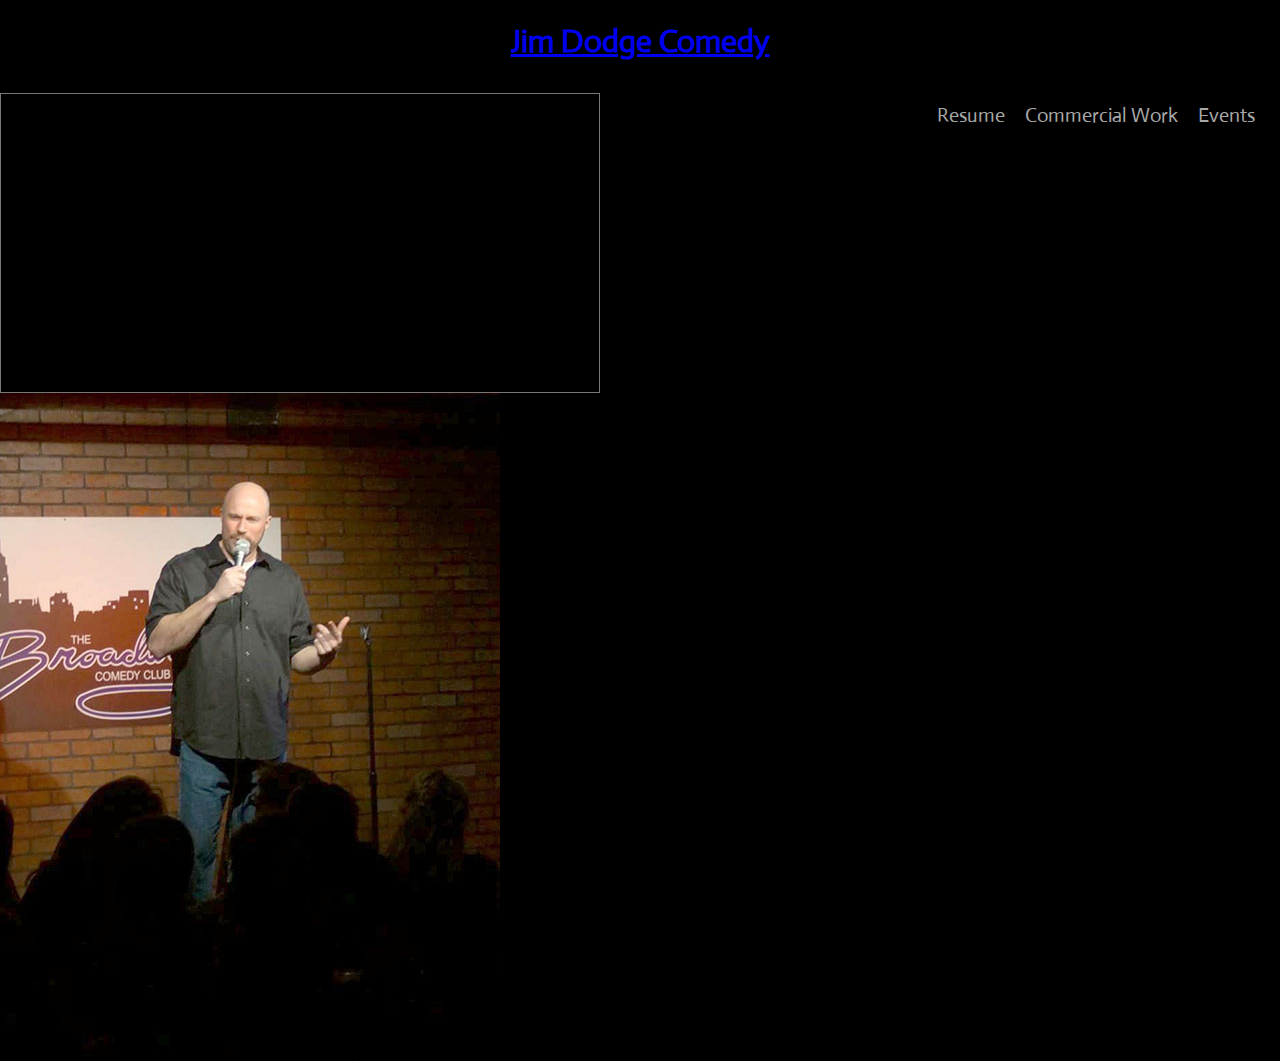
<file: shows.html>
<!doctype html>
<html>
<head>
<meta charset="UTF-8">
<title>Jim Dodge Comedy - Upcoming Shows</title>
<meta name="viewport" content="width+device-width, initial scale=1">
<link href="https://fonts.googleapis.com/css?family=Actor" rel="stylesheet">
<link rel="stylesheet" href="css/normalize.css">
<link rel="stylesheet" href="css/main.css">
<link rel="stylesheet" href="css/fullcalendar.css">
<script src="js/jquery-3.2.1.min.js"></script>
<script src="js/moment.min.js"></script>
<script src="js/fullcalendar.js"></script>
</head>

<body>
<nav>
<h1 class="title"><a href="index.html">Jim Dodge Comedy</a></h1>
	<ul>
		
		<li><a href="shows.html">Events</a></li>
		<li><a href="clips.html">Commercial Work</a></li>
		<li><a href="resume.html">Resume</a></li>
	</ul>	
</nav>
<header>
<!-- <div class="hero">
	
</div> -->


</header>
<div class="calendar">
	<iframe class="cal" src="https://calendar.google.com/calendar/embed?title=Upcoming%20Shows&amp;showPrint=0&amp;showTabs=0&amp;mode=AGENDA&amp;height=300&amp;wkst=1&amp;bgcolor=%23999999&amp;src=jimdodge72%40gmail.com&amp;color=%23691426&amp;ctz=America%2FNew_York" style="border:solid 1px #777" width="600" height="300" frameborder="0" scrolling="no"></iframe>
	
</div>
<div class="shows-headshot">
	<img src="images/dodge_shot1.jpg" height="668" width="500" alt="Jim Dosge Stand-up">
	
</div>
</body>
<script src="js/jquery-3.2.1.min.js"></script>
<script src="js/gcal.min.js"></script>
<script src="js/main.js"></script>
</html>
</file>
<file: css/main.css>
html { box-sizing: border-box; }
*, *:before, *:after { box-sizing: inherit; }
img { max-width: 100%; border: 0; }
audio, canvas, iframe, img, svg, video { vertical-align: middle; } /* Remove gaps between elements */
nav ul, nav ol { list-style-type: none; padding: 0; margin: 0; } /* Remove bullets from lists in nav */
textarea { resize: vertical; }
.clearfix:before, .clearfix:after { content: " "; display: table; }
.clearfix:after { clear: both; }


/*Mobile*/


html {
	font-family: 'Actor', sans-serif;
	background: #000;
	color: #A8A8A8;
}
body {
		
	margin-right: auto;
	margin-left: auto;
}
main {
	border-top: 2px solid #882609;
	margin: 0 20px;
	padding-top: 20px;
}
header nav {
	margin-bottom: 40px;
}
nav img {
	margin: 20px 0;
}
nav {
	text-align: center;
}
nav ul li {
	padding: 5px;
	display: block;
}
nav ul li a {
	font-size: 1.25rem;
	text-decoration: none;
	color: #A8A8A8;
}
nav ul li a:hover {
	border-top: 2px solid #882609;
	color: #fff;
	font-weight: 600;
}
article {
	/*border: 1.5px solid #882609;*/
	margin-bottom: 40px;
	margin-right: auto;
	margin-left: 10px;
	padding: 0 20px;
	max-width: 900px;
}
article a {
	color: #fff;
}
article a:hover {
	color: #882609;
}
aside {
	margin-right: auto;
	margin-left: auto;
	width: calc(40% - 10px);
	/*border: 1.5px solid #882609;*/

}
aside img {
	display: block;
	margin-right: auto;
	margin-left: auto;
	width: 100%;
	max-width: 500px;
}


footer p {
	text-align: center;
	margin-left: 10px;
}
footer a {
	color: #fff;

}
footer a:hover {
	color: #882609;

}

.social {
	text-align: center;
	/*display: block;
	margin-right: auto;
	margin-left: auto;*/
}
.hero {
	display: none;
}

/*TABLET*/





@media (min-width: 900px) {

	nav {
		margin: 0px 20px 0px 20px;
		margin-top: 0;
		margin-left: 20px;
		display: block;
	}

	nav img {
		padding-top: 5px;
		margin-top: 0;
		float: left;
	}
	nav ul {
		padding-top: 10px;
	}

	nav li {
		float: right;
		padding-top: 10px;
	}

	nav ul li {
		padding-top: 10px;
	}
	nav li a {
		padding-left: 10px;
	}

	main {
		border: none;
	}
	article {
		padding-top: 20px;	
		margin: auto;
		clear: both;
		/*width: 60%;*/
		margin-bottom: 0;
	}
	article p {
		font-size: 1.25em;
	}
	aside {
		float: right;
		width: calc(40% - 20px);
	}
	footer {
		
		margin-left: 10px;
		float: left;
		/*clear: both;*/
		width: 57%;
		border-top: 2px solid #882609;
		margin: 0 20px;
		padding-top: 20px;
		

	}
	footer p {
		font-size: 1.75em;
		padding: 0 20px;
		text-align: left;
	}
	.social {
		padding: 0 20px;
		text-align: left;
		margin-left: 10px;
	}

	.container {
		border-top: ;
	}
	.hero {
		display: block;
		text-align: center;
		background-image: url("../images/img_0844.jpg");
		height: 60vh;
		/*background-position: left;*/
		background-repeat: no-repeat;
    	background-size: cover;
    	position: relative;
    	justify-content: center;
}    
		}
	}

	
}
</file>
<file: css/fullcalendar.css>
/*!
 * FullCalendar v3.5.0 Stylesheet
 * Docs & License: https://fullcalendar.io/
 * (c) 2017 Adam Shaw
 */


.fc {
	direction: ltr;
	text-align: left;
}

.fc-rtl {
	text-align: right;
}

body .fc { /* extra precedence to overcome jqui */
	font-size: 1em;
}


/* Colors
--------------------------------------------------------------------------------------------------*/


.fc-highlight { /* when user is selecting cells */
	background: #bce8f1;
	opacity: .3;
}

.fc-bgevent { /* default look for background events */
	background: rgb(143, 223, 130);
	opacity: .3;
}

.fc-nonbusiness { /* default look for non-business-hours areas */
	/* will inherit .fc-bgevent's styles */
	background: #d7d7d7;
}


/* Buttons (styled <button> tags, normalized to work cross-browser)
--------------------------------------------------------------------------------------------------*/

.fc button {
	/* force height to include the border and padding */
	-moz-box-sizing: border-box;
	-webkit-box-sizing: border-box;
	box-sizing: border-box;

	/* dimensions */
	margin: 0;
	height: 2.1em;
	padding: 0 .6em;

	/* text & cursor */
	font-size: 1em; /* normalize */
	white-space: nowrap;
	cursor: pointer;
}

/* Firefox has an annoying inner border */
.fc button::-moz-focus-inner { margin: 0; padding: 0; }
	
.fc-state-default { /* non-theme */
	border: 1px solid;
}

.fc-state-default.fc-corner-left { /* non-theme */
	border-top-left-radius: 4px;
	border-bottom-left-radius: 4px;
}

.fc-state-default.fc-corner-right { /* non-theme */
	border-top-right-radius: 4px;
	border-bottom-right-radius: 4px;
}

/* icons in buttons */

.fc button .fc-icon { /* non-theme */
	position: relative;
	top: -0.05em; /* seems to be a good adjustment across browsers */
	margin: 0 .2em;
	vertical-align: middle;
}
	
/*
  button states
  borrowed from twitter bootstrap (http://twitter.github.com/bootstrap/)
*/

.fc-state-default {
	background-color: #f5f5f5;
	background-image: -moz-linear-gradient(top, #ffffff, #e6e6e6);
	background-image: -webkit-gradient(linear, 0 0, 0 100%, from(#ffffff), to(#e6e6e6));
	background-image: -webkit-linear-gradient(top, #ffffff, #e6e6e6);
	background-image: -o-linear-gradient(top, #ffffff, #e6e6e6);
	background-image: linear-gradient(to bottom, #ffffff, #e6e6e6);
	background-repeat: repeat-x;
	border-color: #e6e6e6 #e6e6e6 #bfbfbf;
	border-color: rgba(0, 0, 0, 0.1) rgba(0, 0, 0, 0.1) rgba(0, 0, 0, 0.25);
	color: #333;
	text-shadow: 0 1px 1px rgba(255, 255, 255, 0.75);
	box-shadow: inset 0 1px 0 rgba(255, 255, 255, 0.2), 0 1px 2px rgba(0, 0, 0, 0.05);
}

.fc-state-hover,
.fc-state-down,
.fc-state-active,
.fc-state-disabled {
	color: #333333;
	background-color: #e6e6e6;
}

.fc-state-hover {
	color: #333333;
	text-decoration: none;
	background-position: 0 -15px;
	-webkit-transition: background-position 0.1s linear;
	   -moz-transition: background-position 0.1s linear;
	     -o-transition: background-position 0.1s linear;
	        transition: background-position 0.1s linear;
}

.fc-state-down,
.fc-state-active {
	background-color: #cccccc;
	background-image: none;
	box-shadow: inset 0 2px 4px rgba(0, 0, 0, 0.15), 0 1px 2px rgba(0, 0, 0, 0.05);
}

.fc-state-disabled {
	cursor: default;
	background-image: none;
	opacity: 0.65;
	box-shadow: none;
}


/* Buttons Groups
--------------------------------------------------------------------------------------------------*/

.fc-button-group {
	display: inline-block;
}

/*
every button that is not first in a button group should scootch over one pixel and cover the
previous button's border...
*/

.fc .fc-button-group > * { /* extra precedence b/c buttons have margin set to zero */
	float: left;
	margin: 0 0 0 -1px;
}

.fc .fc-button-group > :first-child { /* same */
	margin-left: 0;
}


/* Popover
--------------------------------------------------------------------------------------------------*/

.fc-popover {
	position: absolute;
	box-shadow: 0 2px 6px rgba(0,0,0,.15);
}

.fc-popover .fc-header { /* TODO: be more consistent with fc-head/fc-body */
	padding: 2px 4px;
}

.fc-popover .fc-header .fc-title {
	margin: 0 2px;
}

.fc-popover .fc-header .fc-close {
	cursor: pointer;
}

.fc-ltr .fc-popover .fc-header .fc-title,
.fc-rtl .fc-popover .fc-header .fc-close {
	float: left;
}

.fc-rtl .fc-popover .fc-header .fc-title,
.fc-ltr .fc-popover .fc-header .fc-close {
	float: right;
}


/* Misc Reusable Components
--------------------------------------------------------------------------------------------------*/

.fc-divider {
	border-style: solid;
	border-width: 1px;
}

hr.fc-divider {
	height: 0;
	margin: 0;
	padding: 0 0 2px; /* height is unreliable across browsers, so use padding */
	border-width: 1px 0;
}

.fc-clear {
	clear: both;
}

.fc-bg,
.fc-bgevent-skeleton,
.fc-highlight-skeleton,
.fc-helper-skeleton {
	/* these element should always cling to top-left/right corners */
	position: absolute;
	top: 0;
	left: 0;
	right: 0;
}

.fc-bg {
	bottom: 0; /* strech bg to bottom edge */
}

.fc-bg table {
	height: 100%; /* strech bg to bottom edge */
}


/* Tables
--------------------------------------------------------------------------------------------------*/

.fc table {
	width: 100%;
	box-sizing: border-box; /* fix scrollbar issue in firefox */
	table-layout: fixed;
	border-collapse: collapse;
	border-spacing: 0;
	font-size: 1em; /* normalize cross-browser */
}

.fc th {
	text-align: center;
}

.fc th,
.fc td {
	border-style: solid;
	border-width: 1px;
	padding: 0;
	vertical-align: top;
}

.fc td.fc-today {
	border-style: double; /* overcome neighboring borders */
}


/* Internal Nav Links
--------------------------------------------------------------------------------------------------*/

a[data-goto] {
	cursor: pointer;
}

a[data-goto]:hover {
	text-decoration: underline;
}


/* Fake Table Rows
--------------------------------------------------------------------------------------------------*/

.fc .fc-row { /* extra precedence to overcome themes w/ .ui-widget-content forcing a 1px border */
	/* no visible border by default. but make available if need be (scrollbar width compensation) */
	border-style: solid;
	border-width: 0;
}

.fc-row table {
	/* don't put left/right border on anything within a fake row.
	   the outer tbody will worry about this */
	border-left: 0 hidden transparent;
	border-right: 0 hidden transparent;

	/* no bottom borders on rows */
	border-bottom: 0 hidden transparent; 
}

.fc-row:first-child table {
	border-top: 0 hidden transparent; /* no top border on first row */
}


/* Day Row (used within the header and the DayGrid)
--------------------------------------------------------------------------------------------------*/

.fc-row {
	position: relative;
}

.fc-row .fc-bg {
	z-index: 1;
}

/* highlighting cells & background event skeleton */

.fc-row .fc-bgevent-skeleton,
.fc-row .fc-highlight-skeleton {
	bottom: 0; /* stretch skeleton to bottom of row */
}

.fc-row .fc-bgevent-skeleton table,
.fc-row .fc-highlight-skeleton table {
	height: 100%; /* stretch skeleton to bottom of row */
}

.fc-row .fc-highlight-skeleton td,
.fc-row .fc-bgevent-skeleton td {
	border-color: transparent;
}

.fc-row .fc-bgevent-skeleton {
	z-index: 2;

}

.fc-row .fc-highlight-skeleton {
	z-index: 3;
}

/*
row content (which contains day/week numbers and events) as well as "helper" (which contains
temporary rendered events).
*/

.fc-row .fc-content-skeleton {
	position: relative;
	z-index: 4;
	padding-bottom: 2px; /* matches the space above the events */
}

.fc-row .fc-helper-skeleton {
	z-index: 5;
}

.fc .fc-row .fc-content-skeleton table,
.fc .fc-row .fc-content-skeleton td,
.fc .fc-row .fc-helper-skeleton td {
	/* see-through to the background below */
	/* extra precedence to prevent theme-provided backgrounds */
	background: none; /* in case <td>s are globally styled */
	border-color: transparent;
}

.fc-row .fc-content-skeleton td,
.fc-row .fc-helper-skeleton td {
	/* don't put a border between events and/or the day number */
	border-bottom: 0;
}

.fc-row .fc-content-skeleton tbody td, /* cells with events inside (so NOT the day number cell) */
.fc-row .fc-helper-skeleton tbody td {
	/* don't put a border between event cells */
	border-top: 0;
}


/* Scrolling Container
--------------------------------------------------------------------------------------------------*/

.fc-scroller {
	-webkit-overflow-scrolling: touch;
}

/* TODO: move to agenda/basic */
.fc-scroller > .fc-day-grid,
.fc-scroller > .fc-time-grid {
	position: relative; /* re-scope all positions */
	width: 100%; /* hack to force re-sizing this inner element when scrollbars appear/disappear */
}


/* Global Event Styles
--------------------------------------------------------------------------------------------------*/

.fc-event {
	position: relative; /* for resize handle and other inner positioning */
	display: block; /* make the <a> tag block */
	font-size: .85em;
	line-height: 1.3;
	border-radius: 3px;
	border: 1px solid #3a87ad; /* default BORDER color */
}

.fc-event,
.fc-event-dot {
	background-color: #3a87ad; /* default BACKGROUND color */
}

.fc-event,
.fc-event:hover {
	color: #fff; /* default TEXT color */
	text-decoration: none; /* if <a> has an href */
}

.fc-event[href],
.fc-event.fc-draggable {
	cursor: pointer; /* give events with links and draggable events a hand mouse pointer */
}

.fc-not-allowed, /* causes a "warning" cursor. applied on body */
.fc-not-allowed .fc-event { /* to override an event's custom cursor */
	cursor: not-allowed;
}

.fc-event .fc-bg { /* the generic .fc-bg already does position */
	z-index: 1;
	background: #fff;
	opacity: .25;
}

.fc-event .fc-content {
	position: relative;
	z-index: 2;
}

/* resizer (cursor AND touch devices) */

.fc-event .fc-resizer {
	position: absolute;
	z-index: 4;
}

/* resizer (touch devices) */

.fc-event .fc-resizer {
	display: none;
}

.fc-event.fc-allow-mouse-resize .fc-resizer,
.fc-event.fc-selected .fc-resizer {
	/* only show when hovering or selected (with touch) */
	display: block;
}

/* hit area */

.fc-event.fc-selected .fc-resizer:before {
	/* 40x40 touch area */
	content: "";
	position: absolute;
	z-index: 9999; /* user of this util can scope within a lower z-index */
	top: 50%;
	left: 50%;
	width: 40px;
	height: 40px;
	margin-left: -20px;
	margin-top: -20px;
}


/* Event Selection (only for touch devices)
--------------------------------------------------------------------------------------------------*/

.fc-event.fc-selected {
	z-index: 9999 !important; /* overcomes inline z-index */
	box-shadow: 0 2px 5px rgba(0, 0, 0, 0.2);
}

.fc-event.fc-selected.fc-dragging {
	box-shadow: 0 2px 7px rgba(0, 0, 0, 0.3);
}


/* Horizontal Events
--------------------------------------------------------------------------------------------------*/

/* bigger touch area when selected */
.fc-h-event.fc-selected:before {
	content: "";
	position: absolute;
	z-index: 3; /* below resizers */
	top: -10px;
	bottom: -10px;
	left: 0;
	right: 0;
}

/* events that are continuing to/from another week. kill rounded corners and butt up against edge */

.fc-ltr .fc-h-event.fc-not-start,
.fc-rtl .fc-h-event.fc-not-end {
	margin-left: 0;
	border-left-width: 0;
	padding-left: 1px; /* replace the border with padding */
	border-top-left-radius: 0;
	border-bottom-left-radius: 0;
}

.fc-ltr .fc-h-event.fc-not-end,
.fc-rtl .fc-h-event.fc-not-start {
	margin-right: 0;
	border-right-width: 0;
	padding-right: 1px; /* replace the border with padding */
	border-top-right-radius: 0;
	border-bottom-right-radius: 0;
}

/* resizer (cursor AND touch devices) */

/* left resizer  */
.fc-ltr .fc-h-event .fc-start-resizer,
.fc-rtl .fc-h-event .fc-end-resizer {
	cursor: w-resize;
	left: -1px; /* overcome border */
}

/* right resizer */
.fc-ltr .fc-h-event .fc-end-resizer,
.fc-rtl .fc-h-event .fc-start-resizer {
	cursor: e-resize;
	right: -1px; /* overcome border */
}

/* resizer (mouse devices) */

.fc-h-event.fc-allow-mouse-resize .fc-resizer {
	width: 7px;
	top: -1px; /* overcome top border */
	bottom: -1px; /* overcome bottom border */
}

/* resizer (touch devices) */

.fc-h-event.fc-selected .fc-resizer {
	/* 8x8 little dot */
	border-radius: 4px;
	border-width: 1px;
	width: 6px;
	height: 6px;
	border-style: solid;
	border-color: inherit;
	background: #fff;
	/* vertically center */
	top: 50%;
	margin-top: -4px;
}

/* left resizer  */
.fc-ltr .fc-h-event.fc-selected .fc-start-resizer,
.fc-rtl .fc-h-event.fc-selected .fc-end-resizer {
	margin-left: -4px; /* centers the 8x8 dot on the left edge */
}

/* right resizer */
.fc-ltr .fc-h-event.fc-selected .fc-end-resizer,
.fc-rtl .fc-h-event.fc-selected .fc-start-resizer {
	margin-right: -4px; /* centers the 8x8 dot on the right edge */
}


/* DayGrid events
----------------------------------------------------------------------------------------------------
We use the full "fc-day-grid-event" class instead of using descendants because the event won't
be a descendant of the grid when it is being dragged.
*/

.fc-day-grid-event {
	margin: 1px 2px 0; /* spacing between events and edges */
	padding: 0 1px;
}

tr:first-child > td > .fc-day-grid-event {
	margin-top: 2px; /* a little bit more space before the first event */
}

.fc-day-grid-event.fc-selected:after {
	content: "";
	position: absolute;
	z-index: 1; /* same z-index as fc-bg, behind text */
	/* overcome the borders */
	top: -1px;
	right: -1px;
	bottom: -1px;
	left: -1px;
	/* darkening effect */
	background: #000;
	opacity: .25;
}

.fc-day-grid-event .fc-content { /* force events to be one-line tall */
	white-space: nowrap;
	overflow: hidden;
}

.fc-day-grid-event .fc-time {
	font-weight: bold;
}

/* resizer (cursor devices) */

/* left resizer  */
.fc-ltr .fc-day-grid-event.fc-allow-mouse-resize .fc-start-resizer,
.fc-rtl .fc-day-grid-event.fc-allow-mouse-resize .fc-end-resizer {
	margin-left: -2px; /* to the day cell's edge */
}

/* right resizer */
.fc-ltr .fc-day-grid-event.fc-allow-mouse-resize .fc-end-resizer,
.fc-rtl .fc-day-grid-event.fc-allow-mouse-resize .fc-start-resizer {
	margin-right: -2px; /* to the day cell's edge */
}


/* Event Limiting
--------------------------------------------------------------------------------------------------*/

/* "more" link that represents hidden events */

a.fc-more {
	margin: 1px 3px;
	font-size: .85em;
	cursor: pointer;
	text-decoration: none;
}

a.fc-more:hover {
	text-decoration: underline;
}

.fc-limited { /* rows and cells that are hidden because of a "more" link */
	display: none;
}

/* popover that appears when "more" link is clicked */

.fc-day-grid .fc-row {
	z-index: 1; /* make the "more" popover one higher than this */
}

.fc-more-popover {
	z-index: 2;
	width: 220px;
}

.fc-more-popover .fc-event-container {
	padding: 10px;
}


/* Now Indicator
--------------------------------------------------------------------------------------------------*/

.fc-now-indicator {
	position: absolute;
	border: 0 solid red;
}


/* Utilities
--------------------------------------------------------------------------------------------------*/

.fc-unselectable {
	-webkit-user-select: none;
	 -khtml-user-select: none;
	   -moz-user-select: none;
	    -ms-user-select: none;
	        user-select: none;
	-webkit-touch-callout: none;
	-webkit-tap-highlight-color: rgba(0, 0, 0, 0);
}



/*
TODO: more distinction between this file and common.css
*/

/* Colors
--------------------------------------------------------------------------------------------------*/

.fc-unthemed th,
.fc-unthemed td,
.fc-unthemed thead,
.fc-unthemed tbody,
.fc-unthemed .fc-divider,
.fc-unthemed .fc-row,
.fc-unthemed .fc-content, /* for gutter border */
.fc-unthemed .fc-popover,
.fc-unthemed .fc-list-view,
.fc-unthemed .fc-list-heading td {
	border-color: #ddd;
}

.fc-unthemed .fc-popover {
	background-color: #fff;
}

.fc-unthemed .fc-divider,
.fc-unthemed .fc-popover .fc-header,
.fc-unthemed .fc-list-heading td {
	background: #eee;
}

.fc-unthemed .fc-popover .fc-header .fc-close {
	color: #666;
}

.fc-unthemed td.fc-today {
	background: #fcf8e3;
}

.fc-unthemed .fc-disabled-day {
	background: #d7d7d7;
	opacity: .3;
}


/* Icons (inline elements with styled text that mock arrow icons)
--------------------------------------------------------------------------------------------------*/

.fc-icon {
	display: inline-block;
	height: 1em;
	line-height: 1em;
	font-size: 1em;
	text-align: center;
	overflow: hidden;
	font-family: "Courier New", Courier, monospace;

	/* don't allow browser text-selection */
	-webkit-touch-callout: none;
	-webkit-user-select: none;
	-khtml-user-select: none;
	-moz-user-select: none;
	-ms-user-select: none;
	user-select: none;
}

/*
Acceptable font-family overrides for individual icons:
	"Arial", sans-serif
	"Times New Roman", serif

NOTE: use percentage font sizes or else old IE chokes
*/

.fc-icon:after {
	position: relative;
}

.fc-icon-left-single-arrow:after {
	content: "\02039";
	font-weight: bold;
	font-size: 200%;
	top: -7%;
}

.fc-icon-right-single-arrow:after {
	content: "\0203A";
	font-weight: bold;
	font-size: 200%;
	top: -7%;
}

.fc-icon-left-double-arrow:after {
	content: "\000AB";
	font-size: 160%;
	top: -7%;
}

.fc-icon-right-double-arrow:after {
	content: "\000BB";
	font-size: 160%;
	top: -7%;
}

.fc-icon-left-triangle:after {
	content: "\25C4";
	font-size: 125%;
	top: 3%;
}

.fc-icon-right-triangle:after {
	content: "\25BA";
	font-size: 125%;
	top: 3%;
}

.fc-icon-down-triangle:after {
	content: "\25BC";
	font-size: 125%;
	top: 2%;
}

.fc-icon-x:after {
	content: "\000D7";
	font-size: 200%;
	top: 6%;
}


/* Popover
--------------------------------------------------------------------------------------------------*/

.fc-unthemed .fc-popover {
	border-width: 1px;
	border-style: solid;
}

.fc-unthemed .fc-popover .fc-header .fc-close {
	font-size: .9em;
	margin-top: 2px;
}


/* List View
--------------------------------------------------------------------------------------------------*/

.fc-unthemed .fc-list-item:hover td {
	background-color: #f5f5f5;
}



/* Colors
--------------------------------------------------------------------------------------------------*/

.ui-widget .fc-disabled-day {
	background-image: none;
}


/* Popover
--------------------------------------------------------------------------------------------------*/

.fc-popover > .ui-widget-header + .ui-widget-content {
	border-top: 0; /* where they meet, let the header have the border */
}


/* Global Event Styles
--------------------------------------------------------------------------------------------------*/

.ui-widget .fc-event {
	/* overpower jqui's styles on <a> tags. TODO: more DRY */
	color: #fff; /* default TEXT color */
	text-decoration: none; /* if <a> has an href */

	/* undo ui-widget-header bold */
	font-weight: normal;
}


/* TimeGrid axis running down the side (for both the all-day area and the slot area)
--------------------------------------------------------------------------------------------------*/

.ui-widget td.fc-axis {
	font-weight: normal; /* overcome bold */
}


/* TimeGrid Slats (lines that run horizontally)
--------------------------------------------------------------------------------------------------*/

.fc-time-grid .fc-slats .ui-widget-content { 
	background: none; /* see through to fc-bg */
}



.fc.fc-bootstrap3 a {
	text-decoration: none;
}

.fc.fc-bootstrap3 a[data-goto]:hover {
	text-decoration: underline;
}

.fc-bootstrap3 .fc-divider {
	border-color: inherit;
}

.fc-bootstrap3 .fc-today.alert {
	border-radius: 0;
}


/* Popover
--------------------------------------------------------------------------------------------------*/

.fc-bootstrap3 .fc-popover .panel-body {
	padding: 0; /* undo built-in padding */
}


/* TimeGrid Slats (lines that run horizontally)
--------------------------------------------------------------------------------------------------*/

.fc-bootstrap3 .fc-time-grid .fc-slats table {
	/* some themes have background color. see through to slats */
	background: none;
}



/* Toolbar
--------------------------------------------------------------------------------------------------*/

.fc-toolbar {
	text-align: center;
}

.fc-toolbar.fc-header-toolbar {
	margin-bottom: 1em;
}

.fc-toolbar.fc-footer-toolbar {
	margin-top: 1em;
}

.fc-toolbar .fc-left {
	float: left;
}

.fc-toolbar .fc-right {
	float: right;
}

.fc-toolbar .fc-center {
	display: inline-block;
}

/* the things within each left/right/center section */
.fc .fc-toolbar > * > * { /* extra precedence to override button border margins */
	float: left;
	margin-left: .75em;
}

/* the first thing within each left/center/right section */
.fc .fc-toolbar > * > :first-child { /* extra precedence to override button border margins */
	margin-left: 0;
}
	
/* title text */

.fc-toolbar h2 {
	margin: 0;
}

/* button layering (for border precedence) */

.fc-toolbar button {
	position: relative;
}

.fc-toolbar .fc-state-hover,
.fc-toolbar .ui-state-hover {
	z-index: 2;
}
	
.fc-toolbar .fc-state-down {
	z-index: 3;
}

.fc-toolbar .fc-state-active,
.fc-toolbar .ui-state-active {
	z-index: 4;
}

.fc-toolbar button:focus {
	z-index: 5;
}


/* View Structure
--------------------------------------------------------------------------------------------------*/

/* undo twitter bootstrap's box-sizing rules. normalizes positioning techniques */
/* don't do this for the toolbar because we'll want bootstrap to style those buttons as some pt */
.fc-view-container *,
.fc-view-container *:before,
.fc-view-container *:after {
	-webkit-box-sizing: content-box;
	   -moz-box-sizing: content-box;
	        box-sizing: content-box;
}

.fc-view, /* scope positioning and z-index's for everything within the view */
.fc-view > table { /* so dragged elements can be above the view's main element */
	position: relative;
	z-index: 1;
}



/* BasicView
--------------------------------------------------------------------------------------------------*/

/* day row structure */

.fc-basicWeek-view .fc-content-skeleton,
.fc-basicDay-view .fc-content-skeleton {
	/* there may be week numbers in these views, so no padding-top */
	padding-bottom: 1em; /* ensure a space at bottom of cell for user selecting/clicking */
}

.fc-basic-view .fc-body .fc-row {
	min-height: 4em; /* ensure that all rows are at least this tall */
}

/* a "rigid" row will take up a constant amount of height because content-skeleton is absolute */

.fc-row.fc-rigid {
	overflow: hidden;
}

.fc-row.fc-rigid .fc-content-skeleton {
	position: absolute;
	top: 0;
	left: 0;
	right: 0;
}

/* week and day number styling */

.fc-day-top.fc-other-month {
	opacity: 0.3;
}

.fc-basic-view .fc-week-number,
.fc-basic-view .fc-day-number {
	padding: 2px;
}

.fc-basic-view th.fc-week-number,
.fc-basic-view th.fc-day-number {
	padding: 0 2px; /* column headers can't have as much v space */
}

.fc-ltr .fc-basic-view .fc-day-top .fc-day-number { float: right; }
.fc-rtl .fc-basic-view .fc-day-top .fc-day-number { float: left; }

.fc-ltr .fc-basic-view .fc-day-top .fc-week-number { float: left; border-radius: 0 0 3px 0; }
.fc-rtl .fc-basic-view .fc-day-top .fc-week-number { float: right; border-radius: 0 0 0 3px; }

.fc-basic-view .fc-day-top .fc-week-number {
	min-width: 1.5em;
	text-align: center;
	background-color: #f2f2f2;
	color: #808080;
}

/* when week/day number have own column */

.fc-basic-view td.fc-week-number {
	text-align: center;
}

.fc-basic-view td.fc-week-number > * {
	/* work around the way we do column resizing and ensure a minimum width */
	display: inline-block;
	min-width: 1.25em;
}


/* AgendaView all-day area
--------------------------------------------------------------------------------------------------*/

.fc-agenda-view .fc-day-grid {
	position: relative;
	z-index: 2; /* so the "more.." popover will be over the time grid */
}

.fc-agenda-view .fc-day-grid .fc-row {
	min-height: 3em; /* all-day section will never get shorter than this */
}

.fc-agenda-view .fc-day-grid .fc-row .fc-content-skeleton {
	padding-bottom: 1em; /* give space underneath events for clicking/selecting days */
}


/* TimeGrid axis running down the side (for both the all-day area and the slot area)
--------------------------------------------------------------------------------------------------*/

.fc .fc-axis { /* .fc to overcome default cell styles */
	vertical-align: middle;
	padding: 0 4px;
	white-space: nowrap;
}

.fc-ltr .fc-axis {
	text-align: right;
}

.fc-rtl .fc-axis {
	text-align: left;
}


/* TimeGrid Structure
--------------------------------------------------------------------------------------------------*/

.fc-time-grid-container, /* so scroll container's z-index is below all-day */
.fc-time-grid { /* so slats/bg/content/etc positions get scoped within here */
	position: relative;
	z-index: 1;
}

.fc-time-grid {
	min-height: 100%; /* so if height setting is 'auto', .fc-bg stretches to fill height */
}

.fc-time-grid table { /* don't put outer borders on slats/bg/content/etc */
	border: 0 hidden transparent;
}

.fc-time-grid > .fc-bg {
	z-index: 1;
}

.fc-time-grid .fc-slats,
.fc-time-grid > hr { /* the <hr> AgendaView injects when grid is shorter than scroller */
	position: relative;
	z-index: 2;
}

.fc-time-grid .fc-content-col {
	position: relative; /* because now-indicator lives directly inside */
}

.fc-time-grid .fc-content-skeleton {
	position: absolute;
	z-index: 3;
	top: 0;
	left: 0;
	right: 0;
}

/* divs within a cell within the fc-content-skeleton */

.fc-time-grid .fc-business-container {
	position: relative;
	z-index: 1;
}

.fc-time-grid .fc-bgevent-container {
	position: relative;
	z-index: 2;
}

.fc-time-grid .fc-highlight-container {
	position: relative;
	z-index: 3;
}

.fc-time-grid .fc-event-container {
	position: relative;
	z-index: 4;
}

.fc-time-grid .fc-now-indicator-line {
	z-index: 5;
}

.fc-time-grid .fc-helper-container { /* also is fc-event-container */
	position: relative;
	z-index: 6;
}


/* TimeGrid Slats (lines that run horizontally)
--------------------------------------------------------------------------------------------------*/

.fc-time-grid .fc-slats td {
	height: 1.5em;
	border-bottom: 0; /* each cell is responsible for its top border */
}

.fc-time-grid .fc-slats .fc-minor td {
	border-top-style: dotted;
}


/* TimeGrid Highlighting Slots
--------------------------------------------------------------------------------------------------*/

.fc-time-grid .fc-highlight-container { /* a div within a cell within the fc-highlight-skeleton */
	position: relative; /* scopes the left/right of the fc-highlight to be in the column */
}

.fc-time-grid .fc-highlight {
	position: absolute;
	left: 0;
	right: 0;
	/* top and bottom will be in by JS */
}


/* TimeGrid Event Containment
--------------------------------------------------------------------------------------------------*/

.fc-ltr .fc-time-grid .fc-event-container { /* space on the sides of events for LTR (default) */
	margin: 0 2.5% 0 2px;
}

.fc-rtl .fc-time-grid .fc-event-container { /* space on the sides of events for RTL */
	margin: 0 2px 0 2.5%;
}

.fc-time-grid .fc-event,
.fc-time-grid .fc-bgevent {
	position: absolute;
	z-index: 1; /* scope inner z-index's */
}

.fc-time-grid .fc-bgevent {
	/* background events always span full width */
	left: 0;
	right: 0;
}


/* Generic Vertical Event
--------------------------------------------------------------------------------------------------*/

.fc-v-event.fc-not-start { /* events that are continuing from another day */
	/* replace space made by the top border with padding */
	border-top-width: 0;
	padding-top: 1px;

	/* remove top rounded corners */
	border-top-left-radius: 0;
	border-top-right-radius: 0;
}

.fc-v-event.fc-not-end {
	/* replace space made by the top border with padding */
	border-bottom-width: 0;
	padding-bottom: 1px;

	/* remove bottom rounded corners */
	border-bottom-left-radius: 0;
	border-bottom-right-radius: 0;
}


/* TimeGrid Event Styling
----------------------------------------------------------------------------------------------------
We use the full "fc-time-grid-event" class instead of using descendants because the event won't
be a descendant of the grid when it is being dragged.
*/

.fc-time-grid-event {
	overflow: hidden; /* don't let the bg flow over rounded corners */
}

.fc-time-grid-event.fc-selected {
	/* need to allow touch resizers to extend outside event's bounding box */
	/* common fc-selected styles hide the fc-bg, so don't need this anyway */
	overflow: visible;
}

.fc-time-grid-event.fc-selected .fc-bg {
	display: none; /* hide semi-white background, to appear darker */
}

.fc-time-grid-event .fc-content {
	overflow: hidden; /* for when .fc-selected */
}

.fc-time-grid-event .fc-time,
.fc-time-grid-event .fc-title {
	padding: 0 1px;
}

.fc-time-grid-event .fc-time {
	font-size: .85em;
	white-space: nowrap;
}

/* short mode, where time and title are on the same line */

.fc-time-grid-event.fc-short .fc-content {
	/* don't wrap to second line (now that contents will be inline) */
	white-space: nowrap;
}

.fc-time-grid-event.fc-short .fc-time,
.fc-time-grid-event.fc-short .fc-title {
	/* put the time and title on the same line */
	display: inline-block;
	vertical-align: top;
}

.fc-time-grid-event.fc-short .fc-time span {
	display: none; /* don't display the full time text... */
}

.fc-time-grid-event.fc-short .fc-time:before {
	content: attr(data-start); /* ...instead, display only the start time */
}

.fc-time-grid-event.fc-short .fc-time:after {
	content: "\000A0-\000A0"; /* seperate with a dash, wrapped in nbsp's */
}

.fc-time-grid-event.fc-short .fc-title {
	font-size: .85em; /* make the title text the same size as the time */
	padding: 0; /* undo padding from above */
}

/* resizer (cursor device) */

.fc-time-grid-event.fc-allow-mouse-resize .fc-resizer {
	left: 0;
	right: 0;
	bottom: 0;
	height: 8px;
	overflow: hidden;
	line-height: 8px;
	font-size: 11px;
	font-family: monospace;
	text-align: center;
	cursor: s-resize;
}

.fc-time-grid-event.fc-allow-mouse-resize .fc-resizer:after {
	content: "=";
}

/* resizer (touch device) */

.fc-time-grid-event.fc-selected .fc-resizer {
	/* 10x10 dot */
	border-radius: 5px;
	border-width: 1px;
	width: 8px;
	height: 8px;
	border-style: solid;
	border-color: inherit;
	background: #fff;
	/* horizontally center */
	left: 50%;
	margin-left: -5px;
	/* center on the bottom edge */
	bottom: -5px;
}


/* Now Indicator
--------------------------------------------------------------------------------------------------*/

.fc-time-grid .fc-now-indicator-line {
	border-top-width: 1px;
	left: 0;
	right: 0;
}

/* arrow on axis */

.fc-time-grid .fc-now-indicator-arrow {
	margin-top: -5px; /* vertically center on top coordinate */
}

.fc-ltr .fc-time-grid .fc-now-indicator-arrow {
	left: 0;
	/* triangle pointing right... */
	border-width: 5px 0 5px 6px;
	border-top-color: transparent;
	border-bottom-color: transparent;
}

.fc-rtl .fc-time-grid .fc-now-indicator-arrow {
	right: 0;
	/* triangle pointing left... */
	border-width: 5px 6px 5px 0;
	border-top-color: transparent;
	border-bottom-color: transparent;
}



/* List View
--------------------------------------------------------------------------------------------------*/

/* possibly reusable */

.fc-event-dot {
	display: inline-block;
	width: 10px;
	height: 10px;
	border-radius: 5px;
}

/* view wrapper */

.fc-rtl .fc-list-view {
	direction: rtl; /* unlike core views, leverage browser RTL */
}

.fc-list-view {
	border-width: 1px;
	border-style: solid;
}

/* table resets */

.fc .fc-list-table {
	table-layout: auto; /* for shrinkwrapping cell content */
}

.fc-list-table td {
	border-width: 1px 0 0;
	padding: 8px 14px;
}

.fc-list-table tr:first-child td {
	border-top-width: 0;
}

/* day headings with the list */

.fc-list-heading {
	border-bottom-width: 1px;
}

.fc-list-heading td {
	font-weight: bold;
}

.fc-ltr .fc-list-heading-main { float: left; }
.fc-ltr .fc-list-heading-alt { float: right; }

.fc-rtl .fc-list-heading-main { float: right; }
.fc-rtl .fc-list-heading-alt { float: left; }

/* event list items */

.fc-list-item.fc-has-url {
	cursor: pointer; /* whole row will be clickable */
}

.fc-list-item-marker,
.fc-list-item-time {
	white-space: nowrap;
	width: 1px;
}

/* make the dot closer to the event title */
.fc-ltr .fc-list-item-marker { padding-right: 0; }
.fc-rtl .fc-list-item-marker { padding-left: 0; }

.fc-list-item-title a {
	/* every event title cell has an <a> tag */
	text-decoration: none;
	color: inherit;
}

.fc-list-item-title a[href]:hover {
	/* hover effect only on titles with hrefs */
	text-decoration: underline;
}

/* message when no events */

.fc-list-empty-wrap2 {
	position: absolute;
	top: 0;
	left: 0;
	right: 0;
	bottom: 0;
}

.fc-list-empty-wrap1 {
	width: 100%;
	height: 100%;
	display: table;
}

.fc-list-empty {
	display: table-cell;
	vertical-align: middle;
	text-align: center;
}

.fc-unthemed .fc-list-empty { /* theme will provide own background */
	background-color: #eee;
}
</file>
